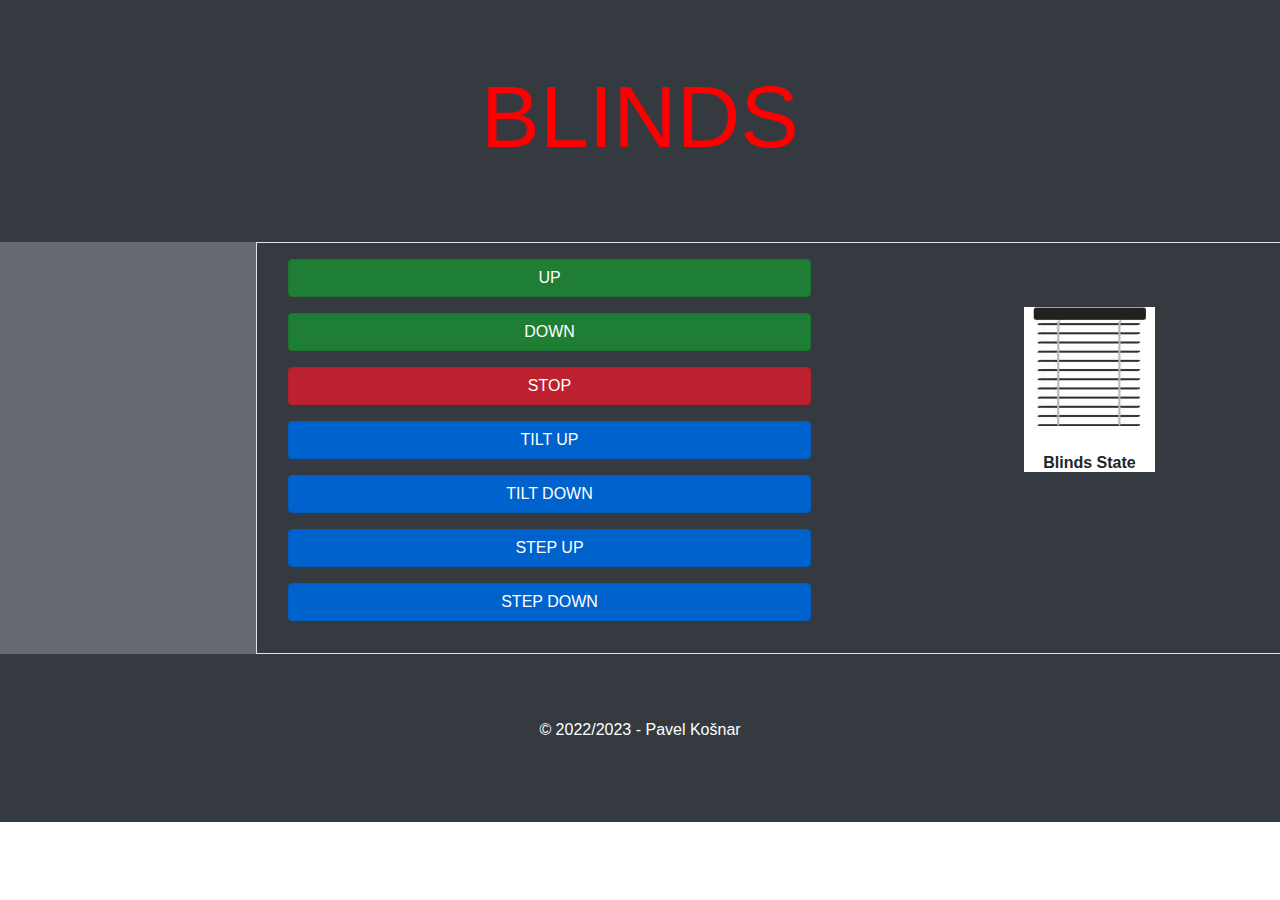
<file: data/index.html>
<!DOCTYPE html>
<html lang="cs">

<head>
    <meta charset="UTF-8">
    <meta http-equiv="X-UA-Compatible" content="IE=edge">
    <meta name="viewport" content="width=device-width, initial-scale=1.0">
    <title>BLINDS</title>

    <link rel="stylesheet" type="text/css" href="style.css">
    <link rel="stylesheet" href="https://cdn.jsdelivr.net/npm/bootstrap@4.6.1/dist/css/bootstrap.min.css">
</head>

<body>
    <header>
        <div class="jumbotron bg-dark" style="margin: 0">
            <h1 class="home display-2">BLINDS</h1>
        </div>
    </header>
    <main>
        <div class="row container p-3 border bg-dark text-center" style="margin-top: 0 !important;margin-bottom: 0 !important;margin-left: 20%;">
            <div class="col-6">
                <p><a href="#"><button class="btn btn-success active btn-block" id="up">UP</button></a></p>
                <p><a href="/down"><button class="btn btn-success active btn-block" id="down">DOWN</button></a></p>
                <p><a href="/stop"><button class="btn btn-danger active btn-block" id="stop">STOP</button></a></p>
                <p><a href="/tilt-up"><button class="btn btn-primary active btn-block" id="tiltUp">TILT UP</button></a></p>
                <p><a href="/tilt-down"><button class="btn btn-primary active btn-block" id="tiltDown">TILT DOWN</button></a></p>
                <p><a href="/step-up"><button class="btn btn-primary active btn-block" id="stepUp">STEP UP</button></a></p>
                <p><a href="/step-down"><button class="btn btn-primary active btn-block" id="stepUp">STEP DOWN</button></a></p>
            </div>
            <div class="col-6 mt-5">
                <div class="w-25 h-50 bg-white" style="margin-left: 35%;">
                    <img src="img/blinds-top.png" alt="blinds top" class="mx-auto d-block">
                    <img src="img/blinds.png" alt="blinds" class="mx-auto d-block" id="blinds-img">
                    <br>
                    <p><b>Blinds State</b></p>
                </div>
            </div>
        </div>
        
    </main>
    <footer class="container-fluid text-center bg-dark text-white jumbotron">
        <p>&copy; 2022/2023 - Pavel Košnar</p>
    </footer>

    <script src="https://code.jquery.com/jquery-3.3.1.min.js"></script>
    <script src="https://cdnjs.cloudflare.com/ajax/libs/popper.js/1.14.7/umd/popper.min.js"
        integrity="sha384-UO2eT0CpHqdSJQ6hJty5KVphtPhzWj9WO1clHTMGa3JDZwrnQq4sF86dIHNDz0W1" crossorigin="anonymous">
    </script>
    <script src="https://stackpath.bootstrapcdn.com/bootstrap/4.3.1/js/bootstrap.min.js"
        integrity="sha384-JjSmVgyd0p3pXB1rRibZUAYoIIy6OrQ6VrjIEaFf/nJGzIxFDsf4x0xIM+B07jRM" crossorigin="anonymous">
    </script>
    <script src="script.js"></script>
</body>

</html>
</file>
<file: data/style.css>
main {
    background-color: #666a70;
}

h1 {
    text-align: center;
    color: red;
    font-weight: normal !important;
}

.home:hover {
    cursor:pointer;
}

.buttons {
    align-items: center;
}

#progress {
    size: 300%;
}
.jumbotron {
    border-radius: 0 !important;
}
</file>
